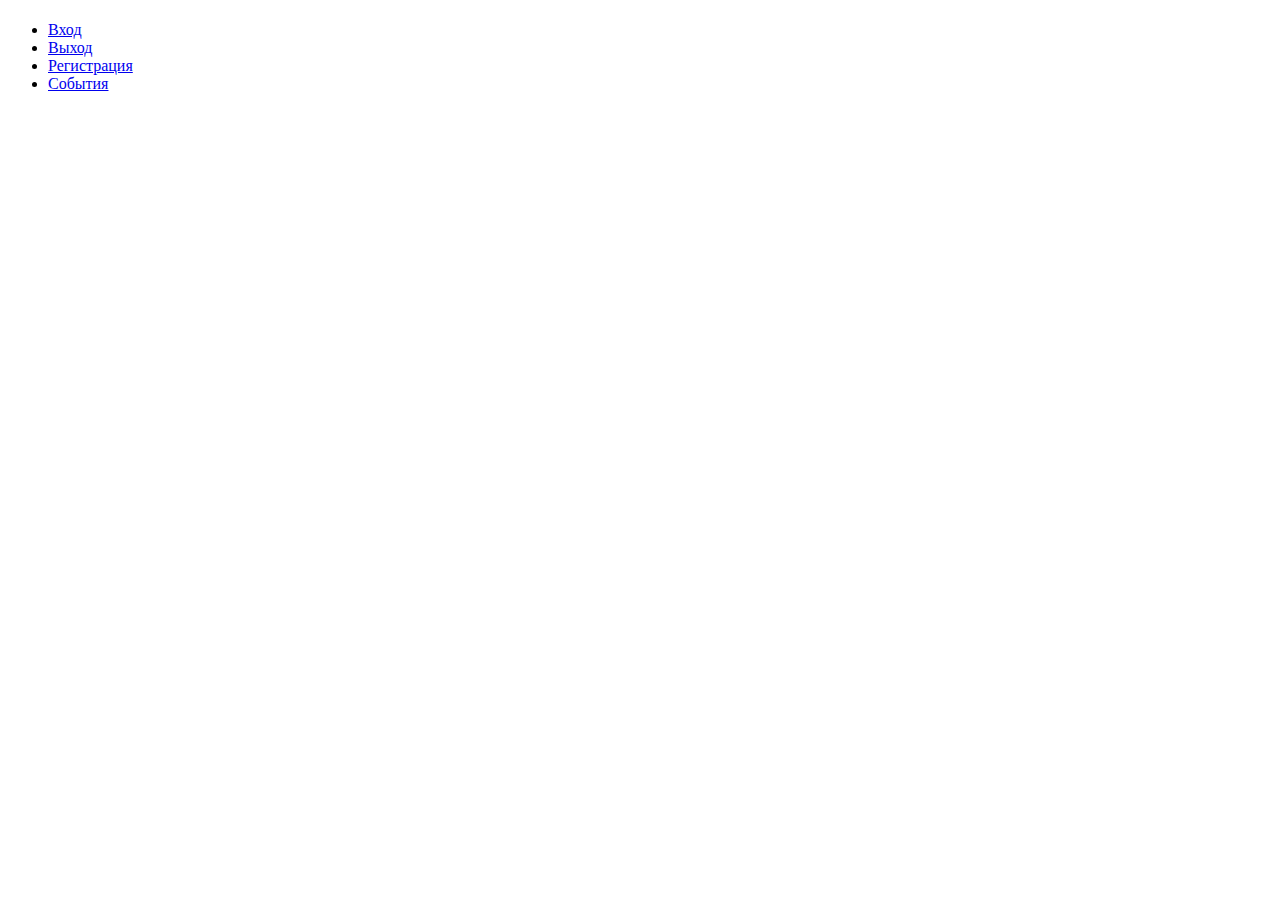
<file: src/main/resources/templates/index.html>
<!DOCTYPE html>
<html xmlns="http://www.w3.org/1999/xhtml" xmlns:th="http://www.thymeleaf.org">
<head>
    <meta http-equiv="X-UA-Compatible" content="IE=8" />
    <meta charset="utf-8">
    <meta name="viewport" content="width=device-width,initial-scale=1">
    <title>Home page</title>
    <link  th:href="@{/public/css/style.css}" rel="stylesheet">
    <!--<link href="../static/public/css/style.css" rel="stylesheet">-->
</head>
<body>
    <h4 align="center" th:text="${message}"></h4>
    <div class="map__wrapper">
        <div id='map'></div>
    </div>
    <div class="panel">
        <ul class="panel__list">
            <li class="panel__item">
                <a class="panel__link" href="/login">Вход</a>
            </li>
            <li class="panel__item">
                <a class="panel__link" href="/logout">Выход</a>
            </li>
            <li class="panel__item">
                <a class="panel__link" href="/registration">Регистрация</a>
            </li>
            <li class="panel__item">
                <a class="panel__link" href="/home/events">События</a>
            </li>
        </ul>
    </div>
    <script src="https://api-maps.yandex.ru/2.1/?lang=ru_RU" type="text/javascript"></script>
    <script th:src="@{/public/js/map.js}"></script>
    <!--<script src="../static/public/js/map.js"></script>-->
</body>
</html>
</file>
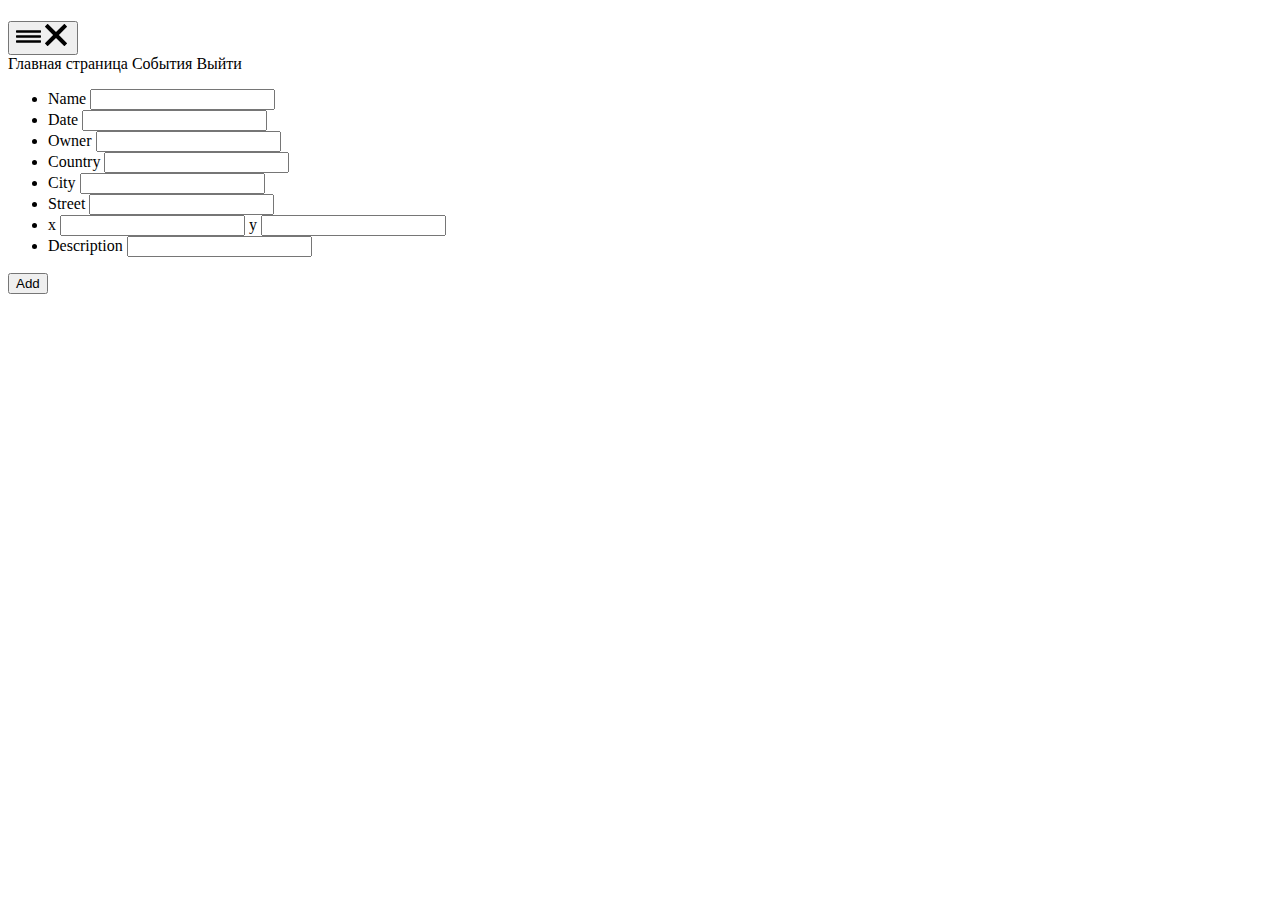
<file: src/main/resources/templates/eventForm.html>
<!DOCTYPE html>
<html lang="en"
      xmlns="http://www.w3.org/1999/xhtml" xmlns:th="http://www.thymeleaf.org">
<head>
    <meta http-equiv="X-UA-Compatible" content="IE=8" />
    <meta charset="utf-8">
    <meta name="viewport" content="width=device-width,initial-scale=1">
    <title>Event Form</title>
    <link  th:href="@{/public/css/style.css}" rel="stylesheet">
    <!--<link href="../static/public/css/style.css" rel="stylesheet">-->
</head>
<body>
    <h4 align="center" th:text="${message}"></h4>
    <div class="map__wrapper">
        <div id='map'></div>
    </div>
    <div class="menu__toggle">
        <button class="menu__toggle-burger toggle burger">
            <svg class="burger__svg svg" width="25px" height="25px">
                <use xlink:href="../static/public/img/icon-menu-burger.svg#icon-menu-burger">
                </use>
            </svg>
            <svg class="burger__svg burger__svg-cross burger__svg--close svg" width="25px" height="25px">
                <use xlink:href="../static/public/img/close.svg#icon-menu-cross">
                </use>
            </svg>
        </button>
        <div class="menu__burger visually-hidden">
            <a class="menu__link home" th:href="#{server.eve.url}">
                Главная страница
            </a>
            <a class="menu__link event" th:href="#{server.eve.url} + #{server.eve.events.url}">
                События
            </a>
            <a class="menu__link logout" th:href="#{server.eve.url} + #{server.eve.logout.url}">
                Выйти
            </a>
        </div>
    </div>
    <div class="panel panel__event event">
        <form class="event__form" name='addEventForm' th:eventDto="${event}"  th:action="@{/home/events/add}" method="post">
            <div class="event__wrapper">
                <ul class="event__list">
                    <li class="event__item">
                        <label class="event__label" for="event-name">Name</label>
                        <input class="event__input" th:field="*{event.name}" id="event-name"/>
                    </li>
                    <li class="event__item">
                        <label class="event__label" for="event-date">Date</label>
                        <input class="event__input" th:field="*{event.date}" id="event-date"/>
                    </li>
                    <li class="event__item">
                        <label class="event__label" for="event-owner">Owner</label>
                        <input class="event__input" th:field="*{event.owner}" id="event-owner"/>
                    </li>
                    <li class="event__item">
                        <label class="event__label" for="event-country">Country</label>
                        <input class="event__input" th:field="*{event.country}" id="event-country"/>
                    </li>
                    <li class="event__item">
                        <label class="event__label" for="event-city">City</label>
                        <input class="event__input" th:field="*{event.city}" id="event-city"/>
                    </li>
                    <li class="event__item">
                        <label class="event__label" for="event-street">Street</label>
                        <input class="event__input" th:field="*{event.street}" id="event-street"/>
                    </li>

                    <li class="event__item">
                        <label class="event__label coordinates" for="event-x">x
                            <input class="event__input"nput th:field="*{event.x}" id="event-x"/>
                        </label>
                        <label class="event__label coordinates" for="event-y">y
                            <input class="event__input"nput th:field="*{event.y}" id="event-y"/>
                        </label>
                    </li>

                    <li class="event__item">
                        <label class="event__label" for="event-desc">Description</label>
                        <input class="event__input" th:field="*{event.description}" id="event-desc"/>
                    </li>
                </ul>
            </div>
            <div class="event__buttons">
             <button class="event__submit" type="submit">Add</button>
            </div>
        </form>
    </div>
    <script src="https://api-maps.yandex.ru/2.1/?lang=ru_RU" type="text/javascript"></script>
    <script th:src="@{/public/js/map.js}"></script>
    <!--<script src="../static/public/js/map.js"></script>-->
    <!--<script src="../static/public/js/toggle.js"></script>-->
    <script th:src="@{/public/js/toggle.js}"></script>
</body>
</html>
</file>
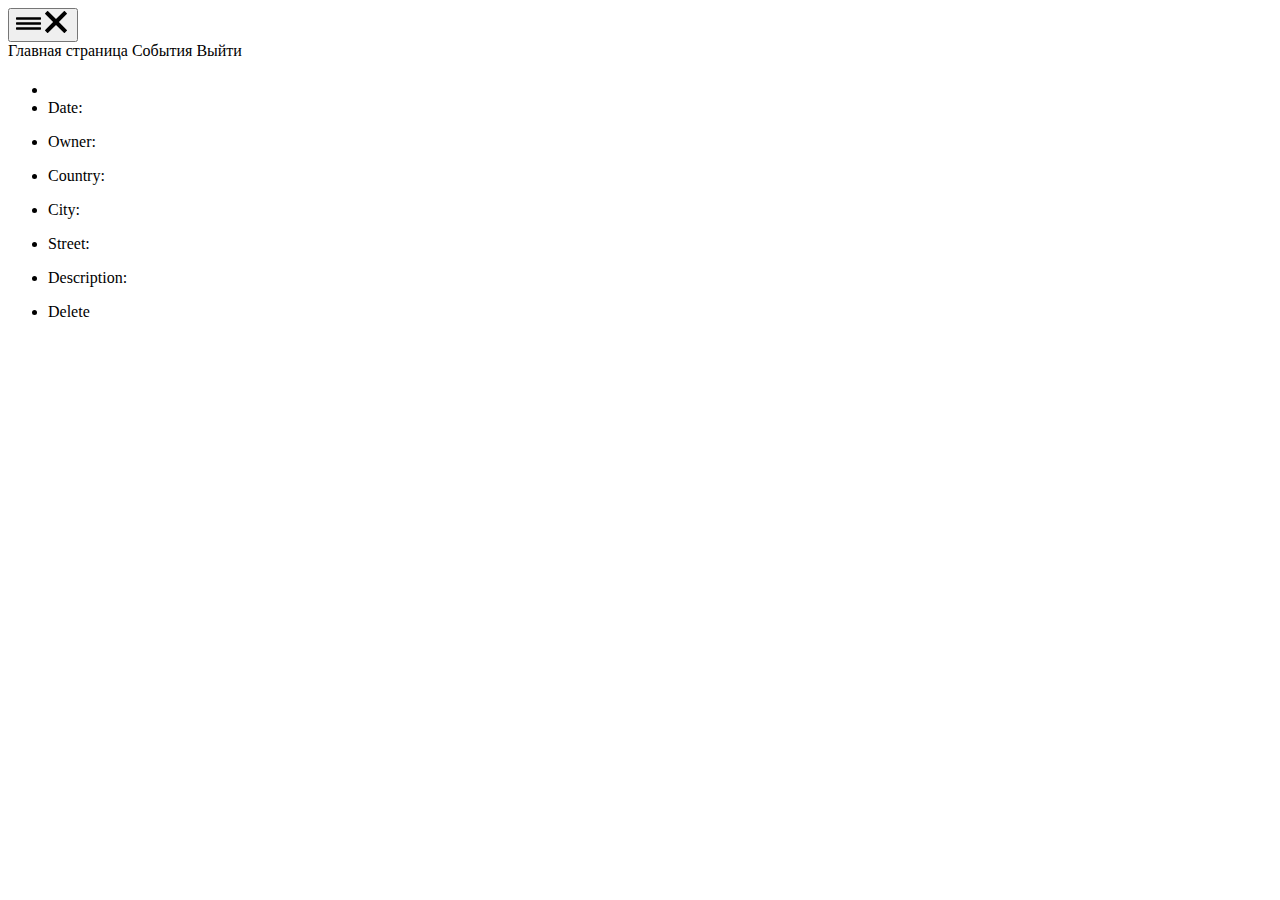
<file: src/main/resources/templates/eventInfo.html>
<!DOCTYPE html>
<html lang="en"
      xmlns="http://www.w3.org/1999/xhtml" xmlns:th="http://www.thymeleaf.org">
<head>
    <meta http-equiv="X-UA-Compatible" content="IE=8" />
    <meta charset="utf-8">
    <meta name="viewport" content="width=device-width,initial-scale=1">
    <title th:text="${event.name}"></title>
    <link  th:href="@{/public/css/style.css}" rel="stylesheet">
    <!--<link href="../static/public/css/style.css" rel="stylesheet">-->
</head>
<body>
    <div class="map__wrapper">
        <div id='map'></div>
    </div>
    <div class="menu__toggle">
        <button class="menu__toggle-burger toggle burger">
            <svg class="burger__svg svg" width="25px" height="25px">
                <use xlink:href="../static/public/img/icon-menu-burger.svg#icon-menu-burger">
                </use>
            </svg>
            <svg class="burger__svg burger__svg-cross burger__svg--close svg" width="25px" height="25px">
                <use xlink:href="../static/public/img/close.svg#icon-menu-cross">
                </use>
            </svg>
        </button>
        <div class="menu__burger visually-hidden">
            <a class="menu__link home" th:href="#{server.eve.url}">
                Главная страница
            </a>
            <a class="menu__link event" th:href="#{server.eve.url} + #{server.eve.events.url}">
                События
            </a>
            <a class="menu__link logout" th:href="#{server.eve.url} + #{server.eve.logout.url}">
                Выйти
            </a>
        </div>
    </div>
    <h4 align="center" th:text="${message}"></h4>
    <div class="panel panel__event info">
        <ul class="info__list">
            <li class="info__item" th:text="${event.name}"></li>
            <li class="info__item">
                <span>Date: </span>
                <p th:text="${event.date}"></p>
            </li>
            <li class="info__item">
                <span>Owner: </span>
                <p th:text="${event.owner}"></p>
            </li>
            <li class="info__item">
                <span>Country: </span>
                <p th:text="${event.country}"></p>
            </li>
            <li class="info__item">
                <span>City: </span>
                <p th:text="${event.city}"></p>
            </li>
            <li class="info__item">
                <span>Street: </span>
                <p th:text="${event.street}"></p>
            </li>
            <li class="info__item" style="display: none">
                <span>Street: </span>
                <p th:text="${event.x}"></p>
                <span>Street: </span>
                <p th:text="${event.y}"></p>
            </li>
            <li class="info__item">
                <span>Description: </span>
                <p th:text="${event.description}"></p>
            </li>
            <li class="info__item info__delete">
                <a class="info__link" th:href="#{server.eve.url} + ${action}" th:disabled="${disabled}" >Delete</a>
            </li>
        </ul>
    </div>
    <script src="https://api-maps.yandex.ru/2.1/?lang=ru_RU" type="text/javascript"></script>
    <script th:src="@{/public/js/map.js}"></script>
    <!--<script src="../static/public/js/map.js"></script>-->
    <!--<script src="../static/public/js/toggle.js"></script>-->
    <script th:src="@{/public/js/toggle.js}"></script>
</body>
</html>
</file>
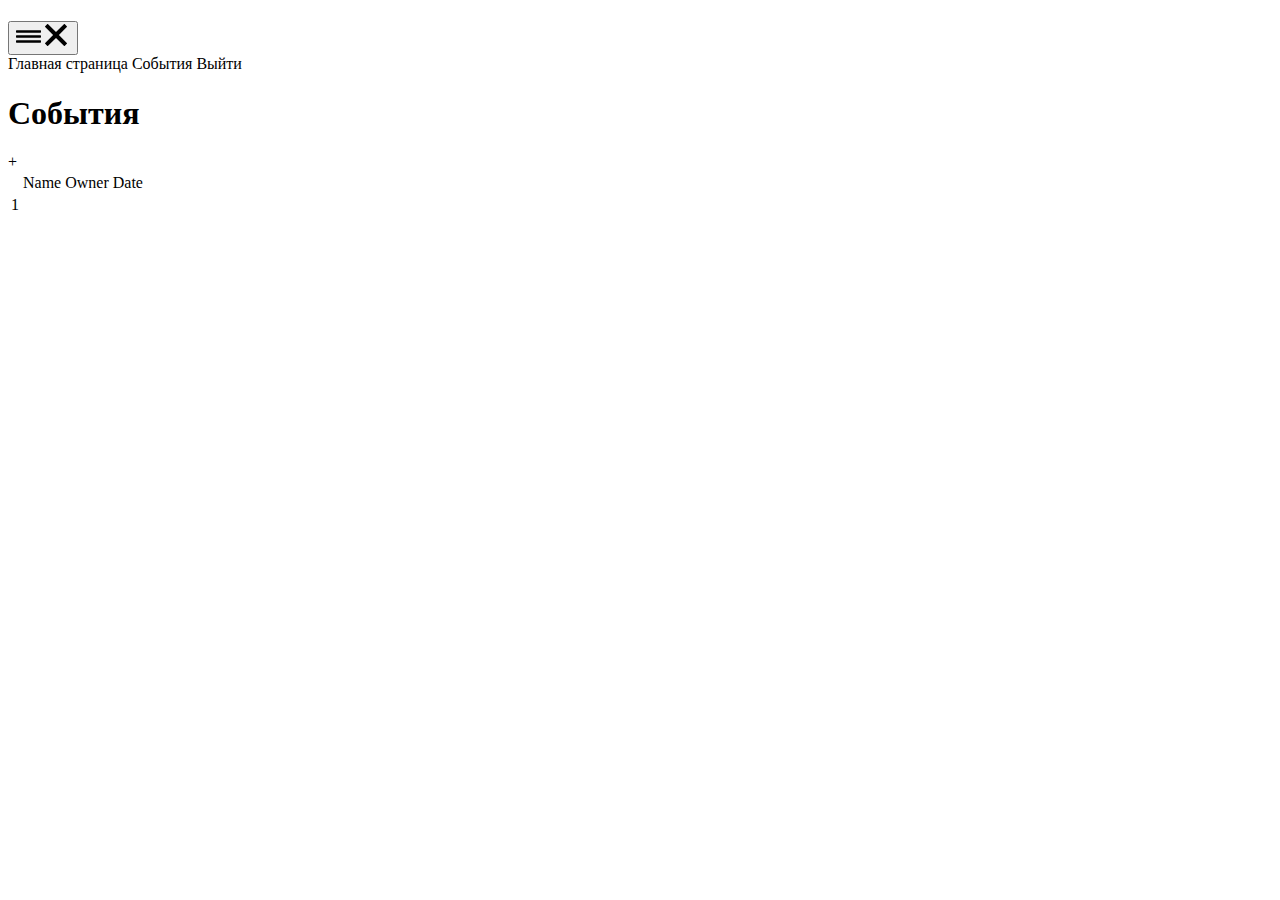
<file: src/main/resources/templates/eventsPage.html>
<!DOCTYPE html>
<html lang="en"
      xmlns="http://www.w3.org/1999/xhtml" xmlns:th="http://www.thymeleaf.org">
<head>
    <meta http-equiv="X-UA-Compatible" content="IE=8" />
    <meta charset="utf-8">
    <meta name="viewport" content="width=device-width,initial-scale=1">
    <link th:href="@{/public/css/style.css}" rel="stylesheet">
    <!--<link href="../static/public/css/style.css" rel="stylesheet">-->
    <title>Events</title>
</head>
<body>
<h4 align="center" th:text="${message}"></h4>
    <div class="map__wrapper no-opacity">
        <div id='map'></div>
    </div>
    <div class="menu__toggle">
        <button class="menu__toggle-burger toggle burger">
            <svg class="burger__svg svg" width="25px" height="25px">
                <use xlink:href="../static/public/img/icon-menu-burger.svg#icon-menu-burger">
                </use>
            </svg>
            <svg class="burger__svg burger__svg-cross burger__svg--close svg" width="25px" height="25px">
                <use xlink:href="../static/public/img/close.svg#icon-menu-cross">
                </use>
            </svg>
        </button>
        <div class="menu__burger visually-hidden">
            <a class="menu__link home" th:href="#{server.eve.url}">
                Главная страница
            </a>
            <a class="menu__link event" th:href="#{server.eve.url} + #{server.eve.events.url}">
                События
            </a>
            <a class="menu__link logout" th:href="#{server.eve.url} + #{server.eve.logout.url}">
                Выйти
            </a>
        </div>
    </div>
    <div class="events">
        <div class="events__wrapper-title">
            <h1 class="events__title">События</h1>
            <a class="events__link" th:href="#{server.eve.url} + #{server.eve.event.add.url}">+</a>
        </div>
        <table class="events__wrapper">
            <tr class="events__list-title">
                <td class="events__item"> </td>
                <td class="events__item">
                    <span>Name</span>
                </td>
                <td class="events__item">
                    <span>Owner</span>
                </td>
                <td class="events__item">
                    <span>Date</span>
                </td>
            </tr>
            <tr class="events__list" th:each="e,iterationStatus  : ${events}">
                <td class="events__item" th:text="${iterationStatus.count}">1</td>

                <td class="events__item">
                    <a th:href="#{server.eve.event.url} + ${e.id}"
                       th:text="${e.name}"></a>
                </td>
                <td th:text="${e.owner}" class="events__item"></td>
                <td th:text="${e.date}" class="events__item"></td>

            </tr>

        </table>
    </div>

    <script src="https://api-maps.yandex.ru/2.1/?lang=ru_RU" type="text/javascript"></script>
    <!--<script src="../static/public/js/map.js"></script>-->
    <script th:src="@{/public/js/map.js}"></script>
    <script src="../static/public/js/toggle.js"></script>
    <script th:src="@{/public/js/toggle.js}"></script>
</body>
</html>
</file>
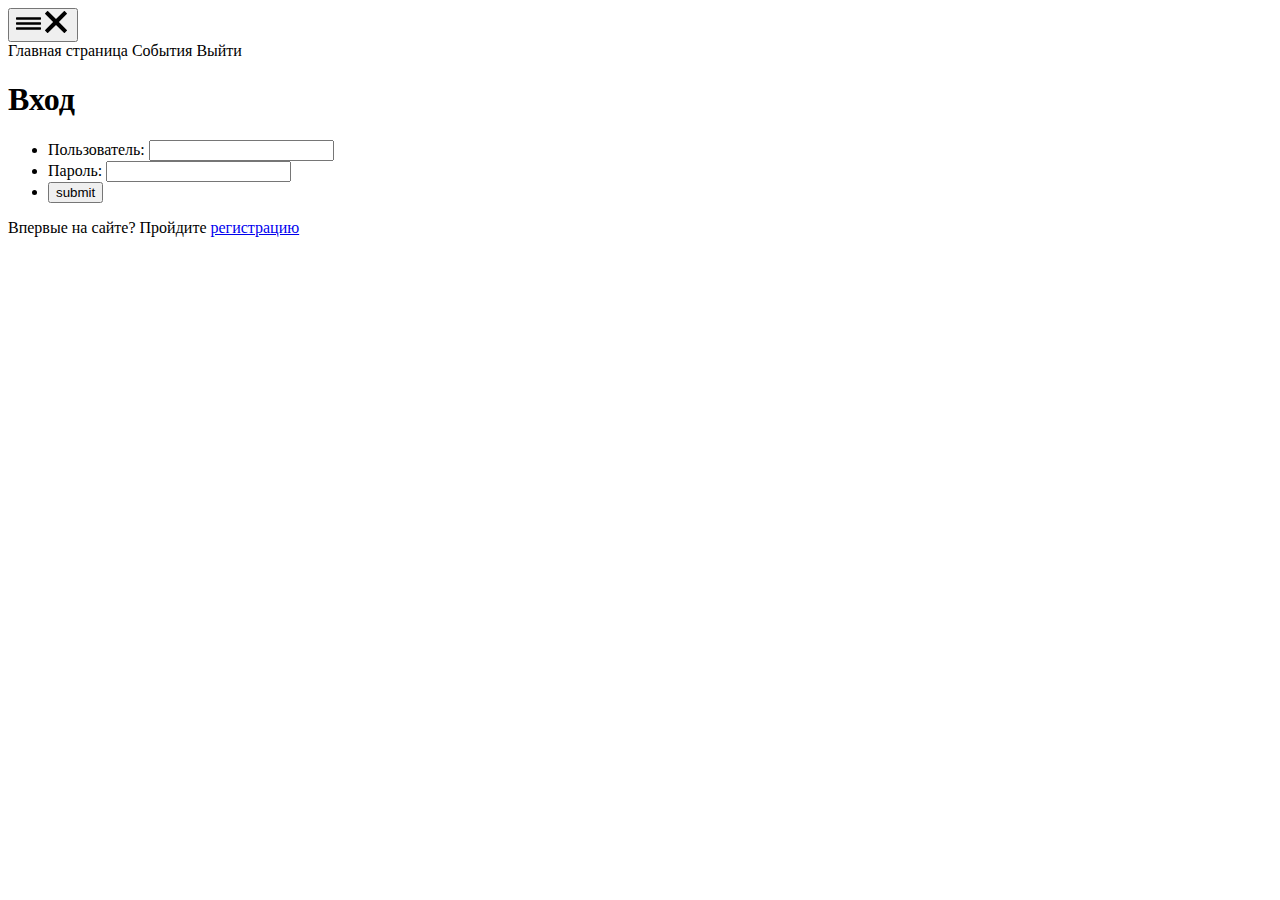
<file: src/main/resources/templates/login.html>
<!DOCTYPE html>
<html lang="en"
      xmlns="http://www.w3.org/1999/xhtml" xmlns:th="http://www.thymeleaf.org">
<head>
    <meta http-equiv="X-UA-Compatible" content="IE=8" />
    <meta charset="utf-8">
    <meta name="viewport" content="width=device-width,initial-scale=1">
    <title>Login page</title>
    <link  th:href="@{/public/css/style.css}" rel="stylesheet">
    <!--<link href="../static/public/css/style.css" rel="stylesheet">-->
</head>
<body>
    <div class="menu__toggle">
        <button class="menu__toggle-burger toggle burger">
            <svg class="burger__svg svg" width="25px" height="25px">
                <use xlink:href="../static/public/img/icon-menu-burger.svg#icon-menu-burger">
                </use>
            </svg>
            <svg class="burger__svg burger__svg-cross burger__svg--close svg" width="25px" height="25px">
                <use xlink:href="../static/public/img/close.svg#icon-menu-cross">
                </use>
            </svg>
        </button>
        <div class="menu__burger visually-hidden">
            <a class="menu__link home" th:href="#{server.eve.url}">
                Главная страница
            </a>
            <a class="menu__link event" th:href="#{server.eve.url} + #{server.eve.events.url}">
                События
            </a>
            <a class="menu__link logout" th:href="#{server.eve.url} + #{server.eve.logout.url}">
                Выйти
            </a>
        </div>
    </div>
    <div class="login">
        <div class="login__wrapper container">
            <h1>Вход</h1>
            <form name='loginForm' th:action="@{/login}" method="post">
                <ul class="login__list">
                    <li class="login__item">
                        <label for="name-user">Пользователь:</label>
                        <input class="login__input user" type='text' name='username' id="name-user" value=''>
                    </li>
                    <li class="login__item">
                        <label for="name-pass">Пароль:</label>
                        <input class="login__input password" type='password' name='password' id="name-pass"/>
                    </li>
                    <li class="login__item">
                        <input class="login__submit" name="submit" type="submit" value="submit" />
                    </li>
                </ul>
            </form>
        </div>
        <div class="login__reg">
            <p class="login__title">Впервые на сайте? Пройдите
                <a class="login__link" href="/registration">
                    регистрацию
                </a>
            </p>
        </div>
    </div>
    <script src="../static/public/js/toggle.js"></script>
    <script th:src="@{/public/js/toggle.js}"></script>
</body>
</html>
</file>
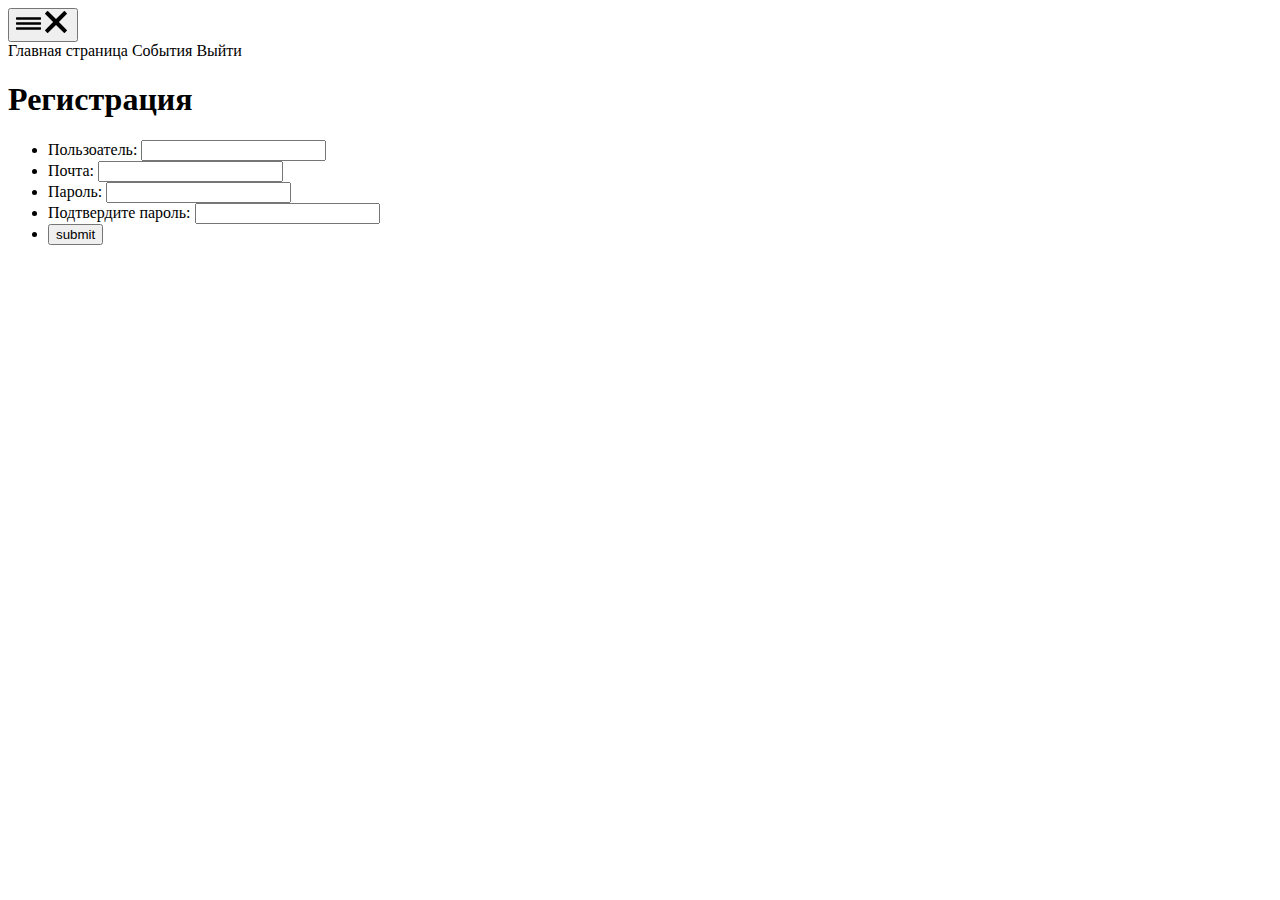
<file: src/main/resources/templates/registration.html>
<!DOCTYPE html>
<html xmlns="http://www.w3.org/1999/xhtml" xmlns:th="http://www.thymeleaf.org">

<head>
    <meta http-equiv="X-UA-Compatible" content="IE=8" />
    <meta charset="utf-8">
    <meta name="viewport" content="width=device-width,initial-scale=1">
    <link  th:href="@{/public/css/style.css}" rel="stylesheet">
    <!--<link href="../static/public/css/style.css" rel="stylesheet">-->
    <title>Registration page</title>
</head>
<body>
<div class="menu__toggle">
    <button class="menu__toggle-burger toggle burger">
        <svg class="burger__svg svg" width="25px" height="25px">
            <use xlink:href="../static/public/img/icon-menu-burger.svg#icon-menu-burger">
            </use>
        </svg>
        <svg class="burger__svg burger__svg-cross burger__svg--close svg" width="25px" height="25px">
            <use xlink:href="../static/public/img/close.svg#icon-menu-cross">
            </use>
        </svg>
    </button>
    <div class="menu__burger visually-hidden">
        <a class="menu__link home" th:href="#{server.eve.url}">
            Главная страница
        </a>
        <a class="menu__link event" th:href="#{server.eve.url} + #{server.eve.events.url}">
            События
        </a>
        <a class="menu__link logout" th:href="#{server.eve.url} + #{server.eve.logout.url}">
            Выйти
        </a>
    </div>
</div>
<div class="reg login">
    <div class="reg__wrapper container">
        <h1> Регистрация </h1>
        <form class="reg__form" name='regForm' th:userDto="${user}" th:action="@{/registration/create_account}" enctype="utf8" method="post">
            <ul class="reg__list">
                <li class="reg__item">
                    <label for="name-reg-user" class="reg__title">Пользоатель:</label>
                    <input class="reg__input user" type="text" th:field="*{user.username}" id="name-reg-user"/>
                </li>
                <li class="reg__item">
                    <label for="name-reg-email" class="reg__title">Почта:</label>
                    <input class="reg__input email" type='email' th:field="*{user.email}" id="name-reg-email"/>
                </li>

                <li class="reg__item">
                    <label for="name-reg-pass" class="reg__title">Пароль:</label>
                    <input class="reg__input password" type='password' th:field="*{user.password}" id="name-reg-pass"/>
                </li>
                <li class="reg__item">
                    <label for="name-reg-pass-rep" class="reg__title">Подтвердите пароль:</label>
                    <input class="reg__input re-password" type='password' th:field="*{user.matchingPassword}" id="name-reg-pass-rep"/>
                </li>
                <li class="reg__item">
                    <input class="login__submit reg__btn" name="submit" type="submit" value="submit" />
                </li>

            </ul>
        </form>
    </div>
</div>
<script src="../static/public/js/toggle.js"></script>
<script th:src="@{/public/js/toggle.js}"></script>
</body>
</html>
</file>
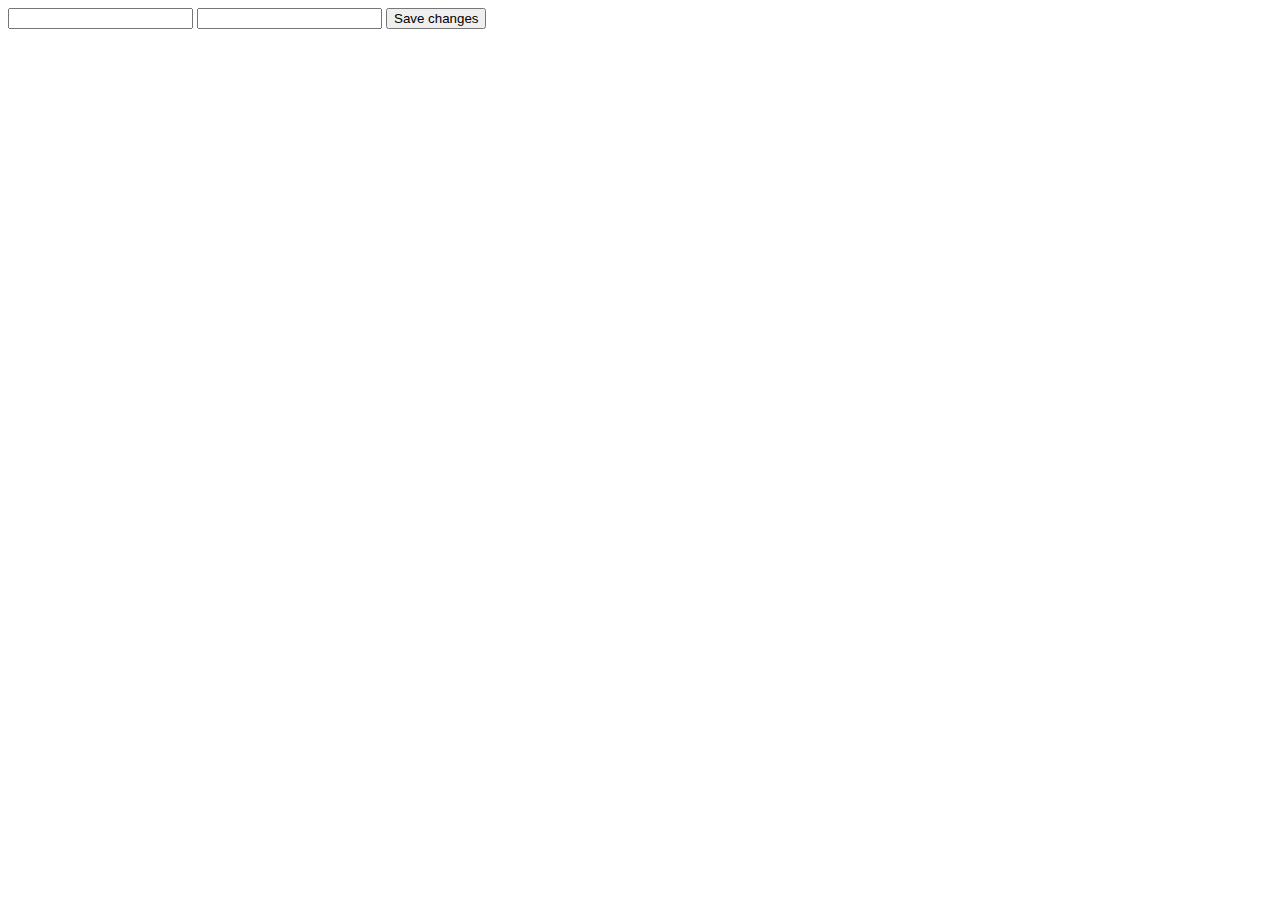
<file: src/main/resources/templates/userProfile.html>
<!DOCTYPE html>
<html lang="en"
      xmlns="http://www.w3.org/1999/xhtml" xmlns:th="http://www.thymeleaf.org">
<head>
    <meta charset="UTF-8">
    <title>Profile</title>
</head>
<body>
<form th:action="@{/user/change_info}">
    <input type="text" th:label="${user.username}" th:text="*{user.username}"/>
    <input type="email" th:label="${user.email}"  th:text="*{user.email}"/>

    <button type="submit">Save changes</button>
</form>


</body>
</html>
</file>
<file: src/main/resources/static/public/css/style.css>
/*! normalize.scss v0.1.0 | MIT License | based on git.io/normalize */

/**
 * 1. Set default font family to sans-serif.
 * 2. Prevent iOS text size adjust after orientation change, without disabling
 *    user zoom.
 */

html {
    font-family: sans-serif; /* 1 */
}

/**
 * Remove default margin.
 */

body {
    margin: 0;
}

/* HTML5 display definitions
   ========================================================================== */

/**
 * Correct `block` display not defined for any HTML5 element in IE 8/9.
 * Correct `block` display not defined for `details` or `summary` in IE 10/11
 * and Firefox.
 * Correct `block` display not defined for `main` in IE 11.
 */

article,
aside,
details,
figcaption,
figure,
footer,
header,
hgroup,
main,
menu,
nav,
section,
summary {
    display: block;
}

/**
 * 1. Correct `inline-block` display not defined in IE 8/9.
 * 2. Normalize vertical alignment of `progress` in Chrome, Firefox, and Opera.
 */

audio,
canvas,
progress,
video {
    display: inline-block; /* 1 */
    vertical-align: baseline; /* 2 */
}

/**
 * Prevent modern browsers from displaying `audio` without controls.
 * Remove excess height in iOS 5 devices.
 */

audio:not([controls]) {
    display: none;
    height: 0;
}

/**
 * Address `[hidden]` styling not present in IE 8/9/10.
 * Hide the `template` element in IE 8/9/11, Safari, and Firefox < 22.
 */

[hidden],
template {
    display: none;
}

/* Links
   ========================================================================== */

/**
 * Remove the gray background color from active links in IE 10.
 */

a {
    background-color: transparent;
}

/**
 * Improve readability when focused and also mouse hovered in all browsers.
 */

a:active,
a:hover {
    outline: 0;
}

/* Text-level semantics
   ========================================================================== */

/**
 * Address styling not present in IE 8/9/10/11, Safari, and Chrome.
 */

abbr[title] {
    border-bottom: 1px dotted;
}

/**
 * Address style set to `bolder` in Firefox 4+, Safari, and Chrome.
 */

b,
strong {
    font-weight: bold;
}

/**
 * Address styling not present in Safari and Chrome.
 */

dfn {
    font-style: italic;
}

/**
 * Address variable `h1` font-size and margin within `section` and `article`
 * contexts in Firefox 4+, Safari, and Chrome.
 */

h1 {
    font-size: 2em;
    margin: 0.67em 0;
}

/**
 * Address styling not present in IE 8/9.
 */

mark {
    background: #ffff00;
    color: #000000;
}

/**
 * Address inconsistent and variable font size in all browsers.
 */

small {
    font-size: 80%;
}

/**
 * Prevent `sub` and `sup` affecting `line-height` in all browsers.
 */

sub,
sup {
    font-size: 75%;
    line-height: 0;
    position: relative;
    vertical-align: baseline;
}

sup {
    top: -0.5em;
}

sub {
    bottom: -0.25em;
}

/* Embedded content
   ========================================================================== */

/**
 * Remove border when inside `a` element in IE 8/9/10.
 */

img {
    border: 0;
}

/**
 * Correct overflow not hidden in IE 9/10/11.
 */

svg:not(:root) {
    overflow: hidden;
}

/* Grouping content
   ========================================================================== */

/**
 * Address margin not present in IE 8/9 and Safari.
 */

figure {
    margin: 1em 40px;
}

/**
 * Address differences between Firefox and other browsers.
 */

hr {
    box-sizing: content-box;
    height: 0;
}

/**
 * Contain overflow in all browsers.
 */

pre {
    overflow: auto;
}

/**
 * Address odd `em`-unit font size rendering in all browsers.
 */

code,
kbd,
pre,
samp {
    font-family: monospace;
    font-size: 1em;
}

/* Forms
   ========================================================================== */

/**
 * Known limitation: by default, Chrome and Safari on OS X allow very limited
 * styling of `select`, unless a `border` property is set.
 */

/**
 * 1. Correct color not being inherited.
 *    Known issue: affects color of disabled elements.
 * 2. Correct font properties not being inherited.
 * 3. Address margins set differently in Firefox 4+, Safari, and Chrome.
 */

button,
input,
optgroup,
select,
textarea {
    color: inherit; /* 1 */
    font: inherit; /* 2 */
    margin: 0; /* 3 */
}

/**
 * Address `overflow` set to `hidden` in IE 8/9/10/11.
 */

button {
    overflow: visible;
}

/**
 * Address inconsistent `text-transform` inheritance for `button` and `select`.
 * All other form control elements do not inherit `text-transform` values.
 * Correct `button` style inheritance in Firefox, IE 8/9/10/11, and Opera.
 * Correct `select` style inheritance in Firefox.
 */

button,
select {
    text-transform: none;
}

/**
 * 1. Avoid the WebKit bug in Android 4.0.* where (2) destroys native `audio`
 *    and `video` controls.
 * 2. Correct inability to style clickable `input` types in iOS.
 * 3. Improve usability and consistency of cursor style between image-type
 *    `input` and others.
 */

button,
html input[type="button"], /* 1 */
input[type="reset"],
input[type="submit"] {
    cursor: pointer; /* 3 */
}

/**
 * Re-set default cursor for disabled elements.
 */

button[disabled],
html input[disabled] {
    cursor: default;
}

/**
 * Remove inner padding and border in Firefox 4+.
 */

button::-moz-focus-inner,
input::-moz-focus-inner {
    border: 0;
    padding: 0;
}

/**
 * Address Firefox 4+ setting `line-height` on `input` using `!important` in
 * the UA stylesheet.
 */

input {
    line-height: normal;
}

/**
 * It's recommended that you don't attempt to style these elements.
 * Firefox's implementation doesn't respect box-sizing, padding, or width.
 *
 * 1. Address box sizing set to `content-box` in IE 8/9/10.
 * 2. Remove excess padding in IE 8/9/10.
 */

input[type="checkbox"],
input[type="radio"] {
    box-sizing: border-box; /* 1 */
    padding: 0; /* 2 */
}

/**
 * Fix the cursor style for Chrome's increment/decrement buttons. For certain
 * `font-size` values of the `input`, it causes the cursor style of the
 * decrement button to change from `default` to `text`.
 */

input[type="number"]::-webkit-inner-spin-button,
input[type="number"]::-webkit-outer-spin-button {
    height: auto;
}

/**
 * 1. Address `appearance` set to `searchfield` in Safari and Chrome.
 * 2. Address `box-sizing` set to `border-box` in Safari and Chrome
 *    (include `-moz` to future-proof).
 */

input[type="search"] {
    box-sizing: content-box;
}

/**
 * Remove inner padding and search cancel button in Safari and Chrome on OS X.
 * Safari (but not Chrome) clips the cancel button when the search input has
 * padding (and `textfield` appearance).
 */
/**
 * Define consistent border, margin, and padding.
 */

fieldset {
    border: 1px solid #c0c0c0;
    margin: 0 2px;
    padding: 0.35em 0.625em 0.75em;
}

/**
 * 1. Correct `color` not being inherited in IE 8/9/10/11.
 * 2. Remove padding so people aren't caught out if they zero out fieldsets.
 */

legend {
    border: 0; /* 1 */
    padding: 0; /* 2 */
}

/**
 * Remove default vertical scrollbar in IE 8/9/10/11.
 */

textarea {
    overflow: auto;
}

/**
 * Don't inherit the `font-weight` (applied by a rule above).
 * NOTE: the default cannot safely be changed in Chrome and Safari on OS X.
 */

optgroup {
    font-weight: bold;
}

/* Tables
   ========================================================================== */

/**
 * Remove most spacing between table cells.
 */

table {
    border-collapse: collapse;
    border-spacing: 0;
}

td,
th {
    padding: 0;
}

body {
    margin: 0;
    padding: 0;
    font-family: "Open Sans", "Arial", "Helvetica", "Garuda", sans-serif;
    color: black;
    font-style: normal;
    background-color: #ffffff;
    font-weight: 400;
    min-width: 320px;
}

img {
    max-width: 100%;
    height: auto;
}

li {
    list-style: none;
}

a {
    text-decoration: none;
}

@font-face {
    font-family: "Open Sans";
    font-weight: 300;
    src:
            url("../fonts/opensanslight.woff2") format("woff2"),
            url("../fonts/opensanslight.woff") format("woff");
}

@font-face {
    font-family: "Open Sans";
    font-weight: 400;
    src:
            url("../fonts/opensans.woff") format("woff"),
            url("../fonts/opensans.woff2") format("woff2");
}

@font-face {
    font-family: "Open Sans";
    font-weight: 800;
    src:
            url("../fonts/opensansbold.woff2") format("woff2"),
            url("../fonts/opensansbold.woff") format("woff");
}


#map {
    position:fixed;
    top:0;
    bottom:0;
    width:100%;
    z-index: 0;
}

.panel {
    position: absolute;
    display: flex;
    flex-direction: column;
    min-height: 250px;
    min-width: 250px;
    padding: 0;
    z-index: 1;
    background-color: white;
    top: 20%;
    left: 50%;
    -webkit-transform: translateX(-50%);
    transform: translateX(-50%);
    border-radius: 22px;
    box-shadow: 0 0 5px 0 #34495e;
}

.panel__list {
    padding: 20px;
    margin: 0;
    display: flex;
    flex-direction: column;
    min-height: 210px;
    justify-content: space-between;
}

.panel__link {
    display: flex;
    background-color: #eceff1;
    border-radius: 13px;
    color: black;
    min-height: 35px;
    align-items: center;
    justify-content: center;
    font-size: 16px;
}

.panel__link:hover {
    background-color: #2196f3;
    color: #fff;
    cursor: pointer;
    transition: .2s;
}

.map__wrapper {
    opacity: 0.5;
}

.login {
    width: 100%;
    min-height: 100vh;
    display: -webkit-box;
    display: -webkit-flex;
    display: -moz-box;
    display: -ms-flexbox;
    display: flex;
    flex-wrap: wrap;
    justify-content: center;
    align-items: center;
    padding: 15px;
    background: #f2f2f2;
    flex-direction: column;
}

.container {
    display: flex;
    flex-direction: column;
    align-items: center;
    width: 390px;
    background: #fff;
    border-radius: 10px;
    overflow: hidden;
    padding: 33px 55px 33px 55px;
    box-shadow: 0 5px 10px 0px rgba(0, 0, 0, 0.1);
    -moz-box-shadow: 0 5px 10px 0px rgba(0, 0, 0, 0.1);
    -webkit-box-shadow: 0 5px 10px 0px rgba(0, 0, 0, 0.1);
    -o-box-shadow: 0 5px 10px 0px rgba(0, 0, 0, 0.1);
    -ms-box-shadow: 0 5px 10px 0px rgba(0, 0, 0, 0.1)
}

.login__settings {
    width: 100%;
    position: relative;
    border-bottom: 2px solid #adadad;
    margin-bottom: 37px;
}

.login__list {
    padding: 0;
}

.reg__list {
    padding: 0;
}

.login__item {
    width: 100%;
    position: relative;
    display: flex;
    flex-direction: column;
    min-height: 90px;
    margin-bottom: 20px;
    justify-content: space-around;
}

.reg__item {
    width: 100%;
    position: relative;
    display: flex;
    flex-direction: column;
    min-height: 90px;
    margin-bottom: 20px;
    justify-content: space-around;
}

.login__submit {
    font-size: 18px;
    color: #fff;
    line-height: 1.2;
    text-transform: uppercase;
    display: -webkit-box;
    display: -webkit-flex;
    display: -moz-box;
    display: -ms-flexbox;
    display: flex;
    justify-content: center;
    align-items: center;
    padding: 0 20px;
    width: 100%;
    min-height: 50px;
    border-radius: 25px;
    border: none;
    background-color: #2ecc71;
}

.login__submit:hover,
.event__submit:hover {
    background-color: #2196f3;
    box-shadow: 0 0 5px 0 #34495e;
    color: white;
    transition: .4s;
}

.login__input,
.reg__input {
    padding-left: 5px;
    padding-right: 5px;
    min-height: 35px;
    border: none;
    border: 1px solid #adadad;
    border-radius: 6%;
}

.login__input:focus,
.reg__input:focus {
    border-radius: 5%;
    box-shadow: 0 0 5px 0 #34495e;
}

.login__input:hover,
.reg__input:hover {
    box-shadow: 0 0 3px 0 #34495e;
}

.login__reg {
    margin-top: 30px;
    padding: 15px 20px;
    text-align: center;
    border: 1px solid #d8dee2;
    border-radius: 5px;
    display: flex;
    flex-direction: row;
    align-items: center;
}

.reg__form {
    min-width: 200px;
}

.no-opacity {
    opacity: 1;
}

.events {
    background-color: #fff;
    position: absolute;
    display: flex;
    flex-direction: column;
    min-height: 250px;
    min-width: 520px;
    z-index: 1;
    border-radius: 22px;
    box-shadow: 0 0 5px 0 #34495e;
    left: 5%;
    top: 5%;
    padding: 15px;
}

.events__list-title,
.events__list   {
    padding: 10px;
    display: flex;
    flex-direction: row;
    justify-content: space-around;
    border-bottom: 2px solid #eceff1;
    padding-bottom: 5px;
}

.events__wrapper {
    min-width: 520px;
    display: flex;
    padding-left: 20px;
    padding-right: 20px;
    flex-direction: column;
    font-size: 14px;
    line-height: 14px;
}

.events__item {
    min-width: 25%;
    text-align: left;
}

.events__title {
    font-size: 22px;
    text-align: center;
}

.events__wrapper-title {
    display: flex;
    flex-direction: row;
    justify-content: space-between;
    padding-left: 20px;
    padding-right: 20px;
    padding-bottom: 5px;
    padding-top: 5px;
    align-items: center;
}

.events__link {
    font-size: 37px;
    background-color: #2ecc71;
    color: white;
    border: none;
    min-width: 51px;
    min-height: 51px;
    text-align: center;
    cursor: pointer;
    border-radius: 50%;
    box-shadow: 0 0 5px 0 #34495e;
    display: flex;
    flex-direction: column;
    justify-content: center;
}

.events__link:hover,
.info__link:hover,
.info__link:focus,
.menu__link:hover {
    transition: .3s;
    background-color: #2196f3;
    box-shadow: 0 0 5px 0 #34495e;
    outline: none;
}

.menu__toggle-burger:hover {
    transition: .3s;
    background-color: #2196f3;
}

.menu__toggle-burger:hover .burger__svg{
    fill: white;
}

.panel__event {
    min-height: 250px;
    min-width: 400px;
}

.event__form {
    padding: 20px;
}

.event__wrapper {
    padding: 5px;
}

.event__list {
    padding: 5px 20px;
    margin: 0;
}

.event__item {
    min-height: 45px;
    display: flex;
    flex-direction: row;
    align-items: center;
    padding: 10px 5px 10px 5px;
    justify-content: space-between;
    border-bottom: 1px solid #eceff1;
}

.event__label {
    width: 35%;
    text-align: left;
}

.event__input {
    width: 65%;
    min-height: 30px;
    padding-left: 5px;
    padding-right: 5px;
    border-radius: 5px;
    border: 1px solid #adadad;
}

.event__input:hover {
    box-shadow: 0 0 3px 0 #34495e;
}

.event__input:focus {
    box-shadow: 0 0 5px 0 #34495e;
    border-radius: 5px;
}

.coordinates {
    width: 40%;
    display: flex;
    flex-direction: row;
    justify-content: space-between;
}

.event__buttons {
    text-align: center;
}

.event__submit {
    width: 40%;
    min-height: 40px;
    background-color: #2ecc71;
    border: none;
    color: white;
    border-radius: 16px;
    font-size: 18px;
    padding: 5px;
}

.info__list {
    padding: 15px;
    min-width: 400px;
    min-height: 200px;
    display: flex;
    flex-direction: column;
    justify-content: space-around;
}

.info__item {
    min-height: 30px;
    display: flex;
    flex-direction: row;
    align-items: center;
    padding: 10px 5px 10px 5px;
    justify-content: space-between;
    border-bottom: 1px solid #eceff1;
    font-size: 16px;
}

.info__item:nth-child(1) {
    font-size: 20px;
    text-align: center;
}

.info__delete {
    justify-content: center;
}

.info__link {
    min-height: 30px;
    background-color: #2ecc71;
    border: none;
    color: white;
    border-radius: 25px;
    font-size: 18px;
    padding: 5px;
    min-width: 85px;
    text-align: center;
    cursor: pointer;
}

.menu__burger {
    position: absolute;
    display: flex;
    flex-direction: column;
    min-height: 250px;
    justify-content: space-around;
    min-width: 250px;
    z-index: 1;
    background-color: white;
    top: 54px;
    right: -85px;
    -webkit-transform: translateX(-50%);
    transform: translateX(-50%);
    border-radius: 22px;
    box-shadow: 0 0 5px 0 #34495e;
    padding: 15px;
    align-items: center;
}

.menu__link {
    width: 80%;
    min-height: 30px;
    background-color: #2ecc71;
    border: none;
    color: white;
    border-radius: 16px;
    font-size: 18px;
    padding: 5px;
    text-align: center;
    cursor: pointer;
}

.menu__toggle-burger {
    position: absolute;
    top: 25px;
    right: 25px;
    width: 60px;
    height: 60px;
    border-radius: 50%;
    background-color: #fff;
    border: 0;
    -webkit-box-shadow: 0 0 5px 0 #34495e;
    box-shadow: 0 0 5px 0 #34495e;
    z-index: 10;
}

.burger__svg {
    fill: #262d36;
    padding-top: 4px;
}

.burger__svg-cross {
    padding-top: 4px;
    fill: #262d36;
}

.burger__svg--close {
    display: none;
}

.visually-hidden {
    display: none;
}

.menu__toggle {
    position: absolute;
    z-index: 1;
    top: 4%;
    right: 4%;
}
</file>
